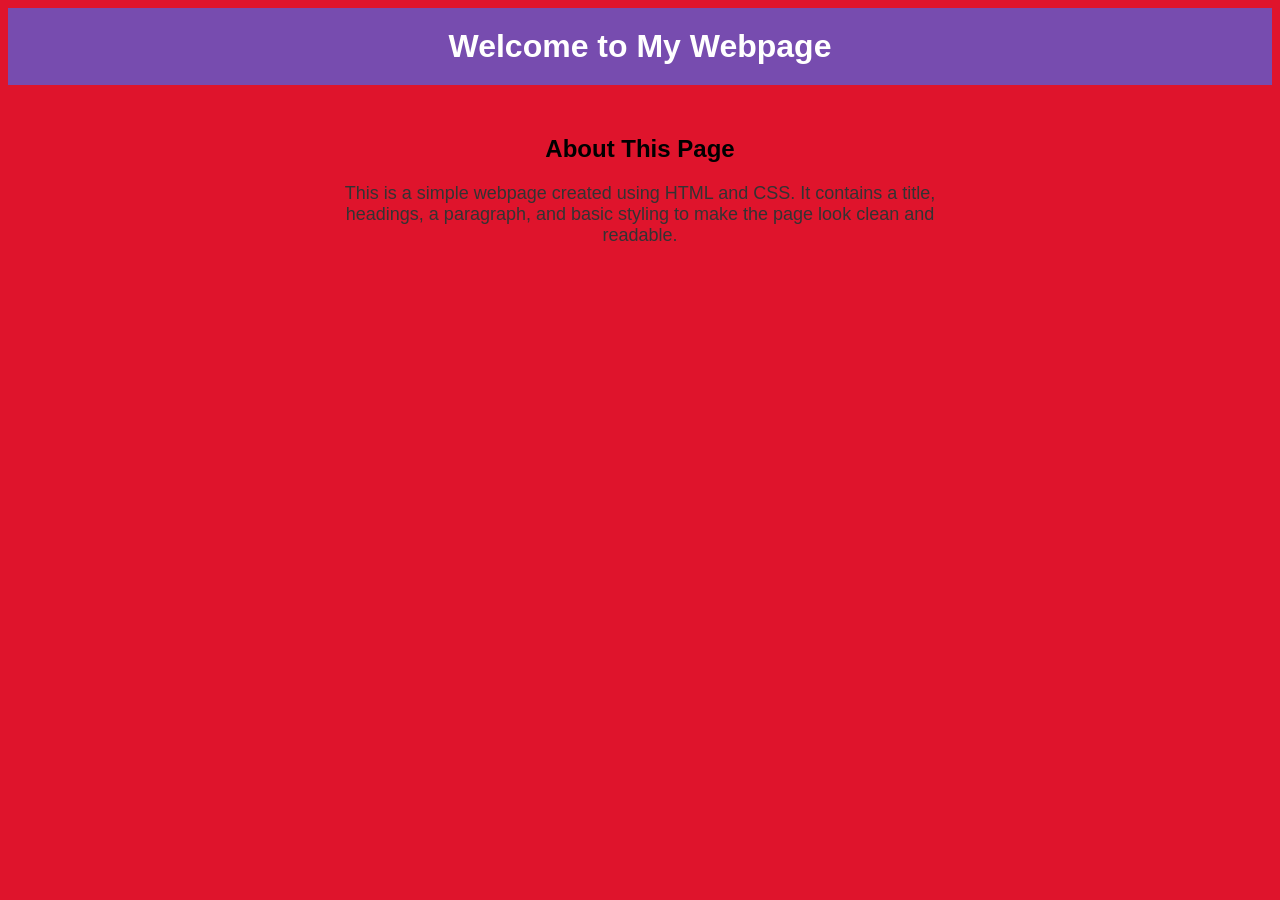
<file: index.html>
<!DOCTYPE html>
<html lang="en">
<head>
    <meta charset="UTF-8">
    <meta name="viewport" content="width=device-width, initial-scale=1.0">
    <title>My Simple Webpage</title>
    <style>
        body {
            font-family: Arial, sans-serif;
            background-color: #df142c;
            color:aqua
            margin: 0;
            padding: 0;
            text-align: center;
        }
        header {
            background-color: #774caf;
            color: white;
            padding: 20px;
        }
        h1 {
            margin: 0;
        }
        .content {
            padding: 30px;
        }
        p {
            font-size: 18px;
            color: #333;
            max-width: 600px;
            margin: auto;
        }
    </style>
</head>
<body>
<header>
    <h1>Welcome to My Webpage</h1>
</header>
<div class="content">
    <h2>About This Page</h2>
    <p>
        This is a simple webpage created using HTML and CSS. 
        It contains a title, headings, a paragraph, and basic styling 
        to make the page look clean and readable.
    </p>
</div>
</body>
</html>
</file>
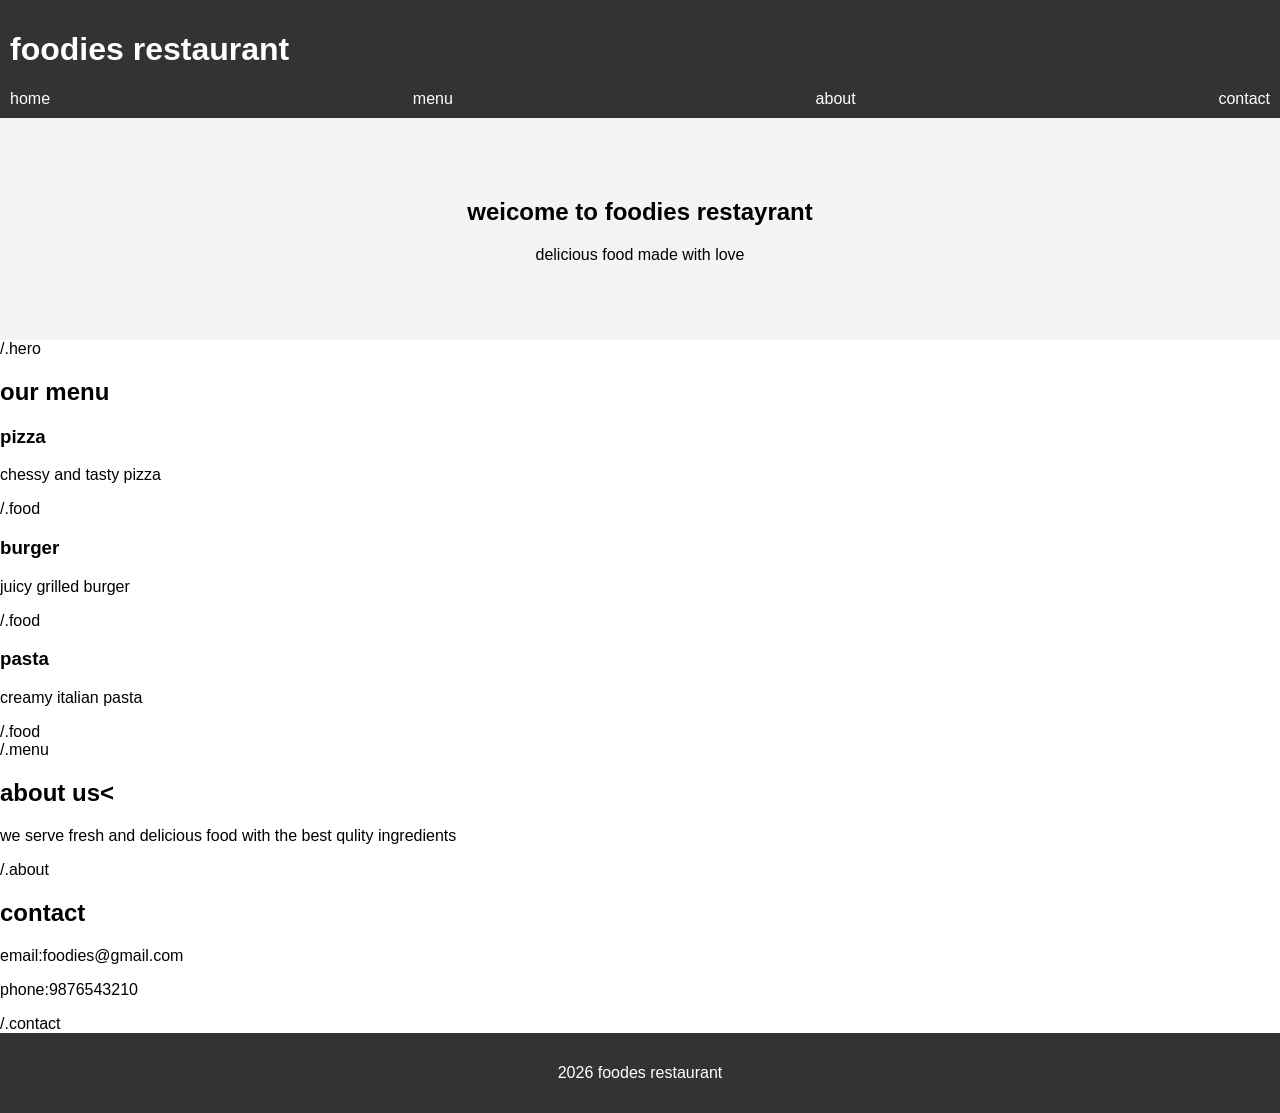
<file: restaurant.html>
<!doctype html>
<html>
    <head>
        <title>foodies restaurant</title>
        <link rel="stylesheet"href="style1.css"/>
    </head>
    <body>
        <header>
            <h1>foodies restaurant</h1>
            <nav>
                <a href="#">home</a>
                <a herf="#">menu</a>
                <a herf="#">about</a>
                <a herf="#">contact</a>
            </nav>
        </header>
        <section class="hero">
            <h2>weicome to foodies restayrant</h2>
            <p>
                delicious food made with love</p>
        </section>/.hero
        <section class="menu">
            <h2>our menu</h2>
            <div class="food">
                <h3>pizza</h3>
                <p>chessy and tasty pizza</p>
            </div>/.food
            <div class="food">
                <h3>burger</h3>
                <p>juicy grilled burger</p>
            </div>/.food
            <div class="food">
                <h3>pasta</h3>
                <p>creamy italian pasta</p>
            </div>/.food
        </section>/.menu
        <section class="about">
            <h2>about us<</h2>
            <p>we serve fresh and delicious food with the best qulity ingredients</p>
        </section>/.about
        <section class="contact">
            <h2>contact</h2>
            <p>email:foodies@gmail.com</p>
            <p>phone:9876543210</p>
        </section>/.contact
        <footer>
            <p>2026 foodes restaurant</p>
        </footer>
    </body>
</html>
</file>
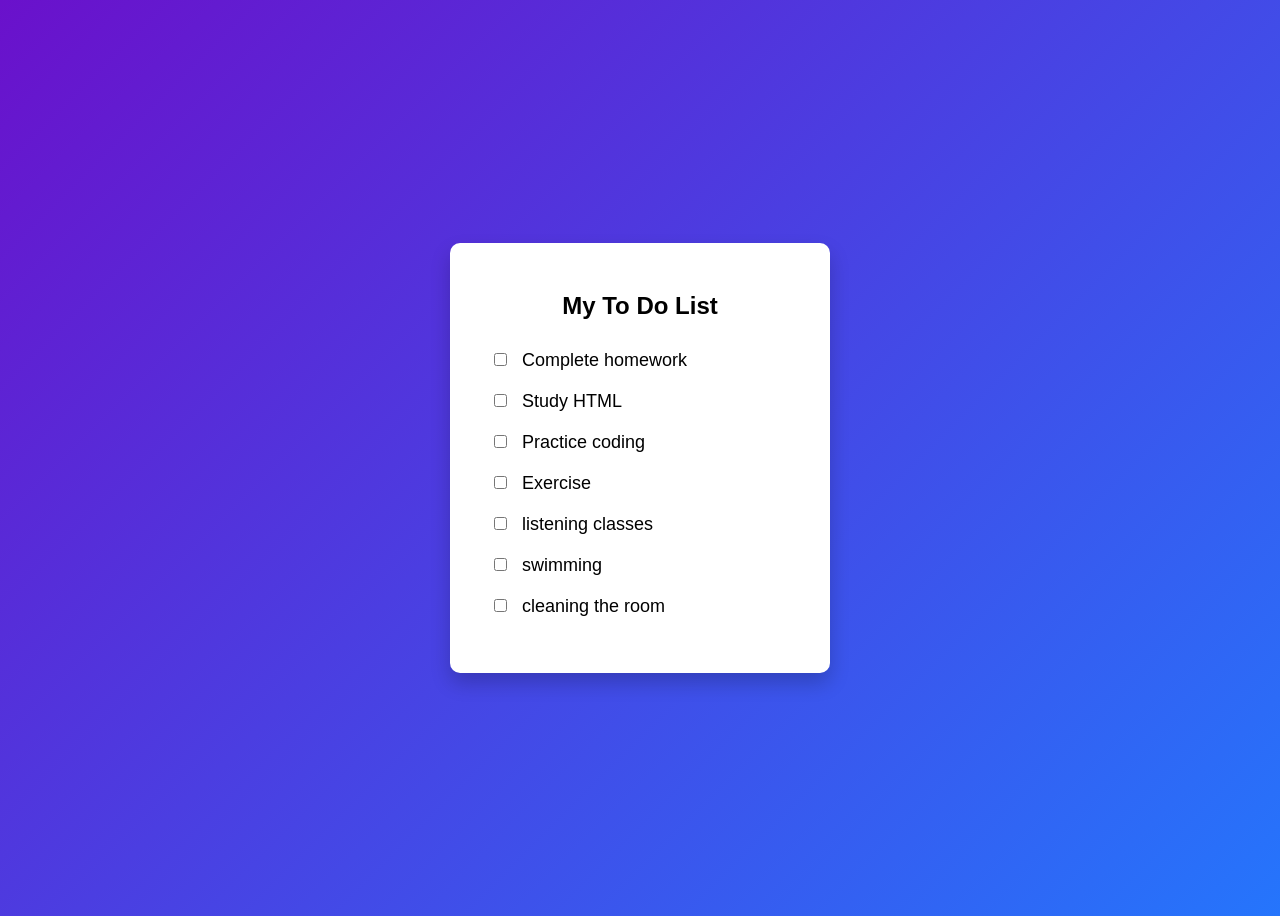
<file: to do list.html>
<!DOCTYPE html>
<html lang="en">
<head>
<meta charset="UTF-8">
<meta name="viewport" content="width=device-width, initial-scale=1.0">
<title>Simple To Do List</title>
<style>
body{
    font-family: Arial, sans-serif;
    background: linear-gradient(135deg,#6a11cb,#2575fc);
    display:flex;
    justify-content:center;
    align-items:center;
    height:100vh;
}
.container{
    background:white;
    padding:30px;
    border-radius:10px;
    width:320px;
    box-shadow:0 10px 20px rgba(0,0,0,0.2);
}
h2{
    text-align:center;
    margin-bottom:20px;
}
ul{
    list-style:none;
    padding:0;
}
li{
    padding:10px;
    font-size:18px;
}
input[type="checkbox"]{
    margin-right:10px;
}
input[type="checkbox"]:checked + label{
    text-decoration: line-through;
    color: gray;
}
</style>
</head>
<body>
<div class="container">
<h2>My To Do List</h2>
<ul>
<li>
<input type="checkbox" id="task1">
<label for="task1">Complete homework</label>
</li>
<li>
<input type="checkbox" id="task2">
<label for="task2">Study HTML</label>
</li>
<li>
<input type="checkbox" id="task3">
<label for="task3">Practice coding</label>
</li>
<li>
<input type="checkbox" id="task4">
<label for="task4">Exercise</label>
</li>
<li>
    <input type="checkbox" id="task5">
    <label for="task5">listening classes</label>
</li>
<li>
    <input type="checkbox" id="task6">
    <label for="task6">swimming</label>
</li>
<li>
    <input type="checkbox" id="task7">
    <label for="task7">cleaning the room</label>
</li>
</ul>
</div>
</body>
</html>
</file>
<file: style1.css>
body{
font-family: Arial, sans-serif;
margin:0;
}
header{
background:#333;
color:white;
padding:10px;
}
nav{
display:flex;
justify-content:space-between;
align-items:center;
}
nav ul{
list-style:none;
display:flex;
gap:20px;
}
nav a{
color:white;
text-decoration:none;
}
.hero{
text-align:center;
padding:60px;
background:#f4f4f4;
}
.section{
padding:40px;
}
.about-container{
display:flex;
align-items:center;
gap:30px;
}
.about-image img{
width:200px;
height:200px;
border-radius:50%;
object-fit:cover;
}
.about-text{
max-width:600px;
}
.skills span{
background:#333;
color:white;
padding:8px 15px;
margin:5px;
display:inline-block;
border-radius:5px;
}
.project-container{
display:flex;
gap:20px;
}
.project-card{
border:1px solid #ddd;
padding:20px;
border-radius:10px;
}
footer{
text-align:center;
padding:15px;
background:#333;
color:white;
}
</file>
